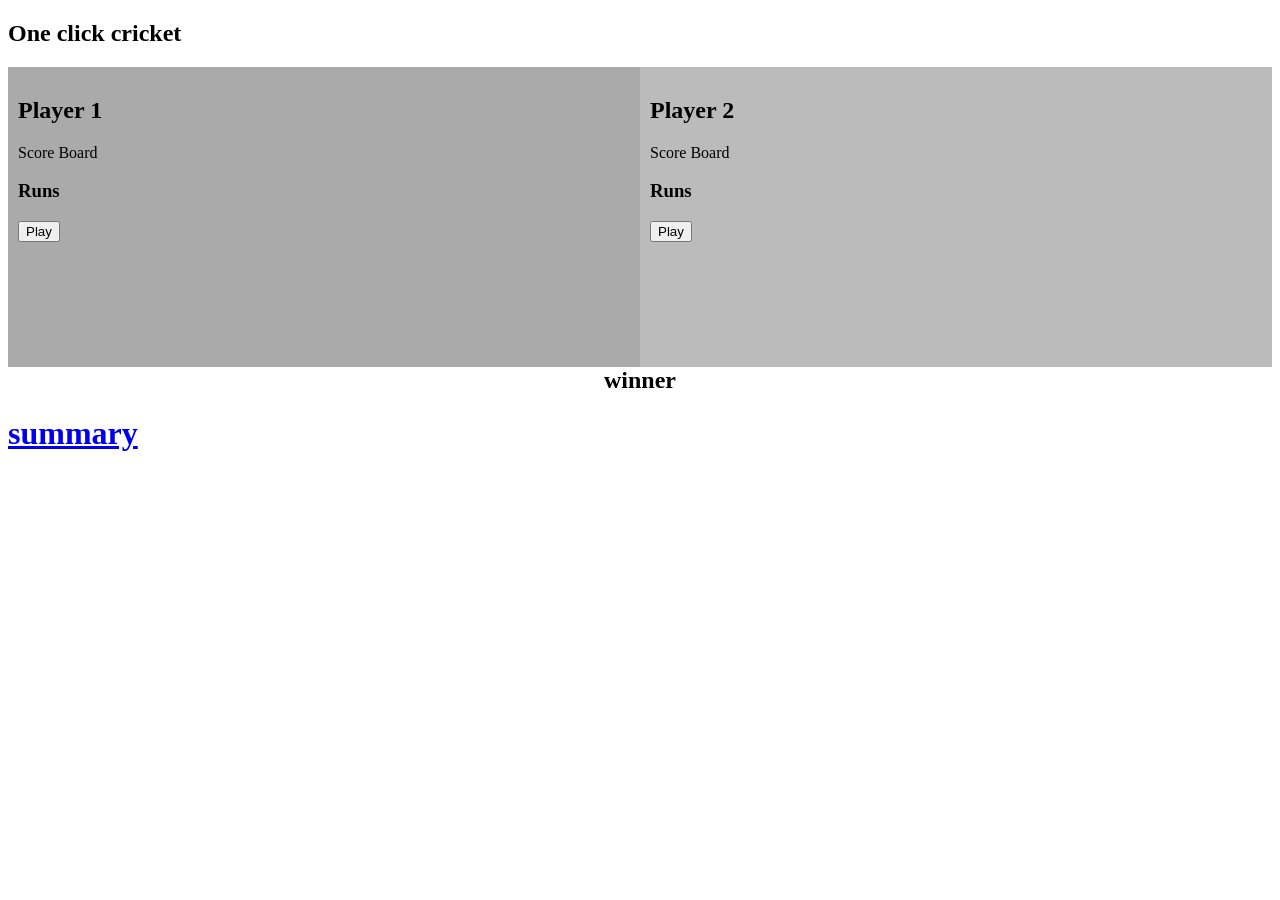
<file: javascript class/single cricket/index.html>
<!DOCTYPE html>
<html>
<head>
<meta name="viewport" content="width=device-width, initial-scale=1">
<style>
* {
  box-sizing: border-box;
}


.column {
  float: left;
  width: 50%;
  padding: 10px;
  height: 300px; 


.row:after {
  content: "";
  display: table;
  clear: both;
}
</style>
<script type="text/javascript" src="game.js"></script>

</head>
<body>

<h2>One click cricket</h2>

<div class="row">
  <div  class="column" style="background-color:#aaa;">
    <h2>Player 1</h2>
    <p>Score Board</p>
    

    <p>
      <h3>Runs</h3>
      <h3 id="d1"></h3>

      
      

      <button id="d1" onclick="random()">Play </button>
      

    </p>  
  </div>

  <div class="column" style="background-color:#bbb;">
    <h2>Player 2</h2>
    <p>Score Board</p>

    
    <p>
      <h3>Runs</h3>
      <h3 id="d2"></h3>

      <button  id="d2" onclick="random2()">Play </button>
      

    </p>  
  </div>
</div>

<div>
  <p>

    <center><h2>winner</h2></center>
    <center><h1 id="d3"></h1></center>
    <center><h2 id="d4"></h2></center>
    <center><h2 id="d5"></h2></center>
    <center><h2 id="d6"></h2></center>
    <center><h2 id="d7"></h2></center>
    <a href="page2.html"><h1> summary</h1></a>

  </p>
</div>



</body>
</html>
</file>
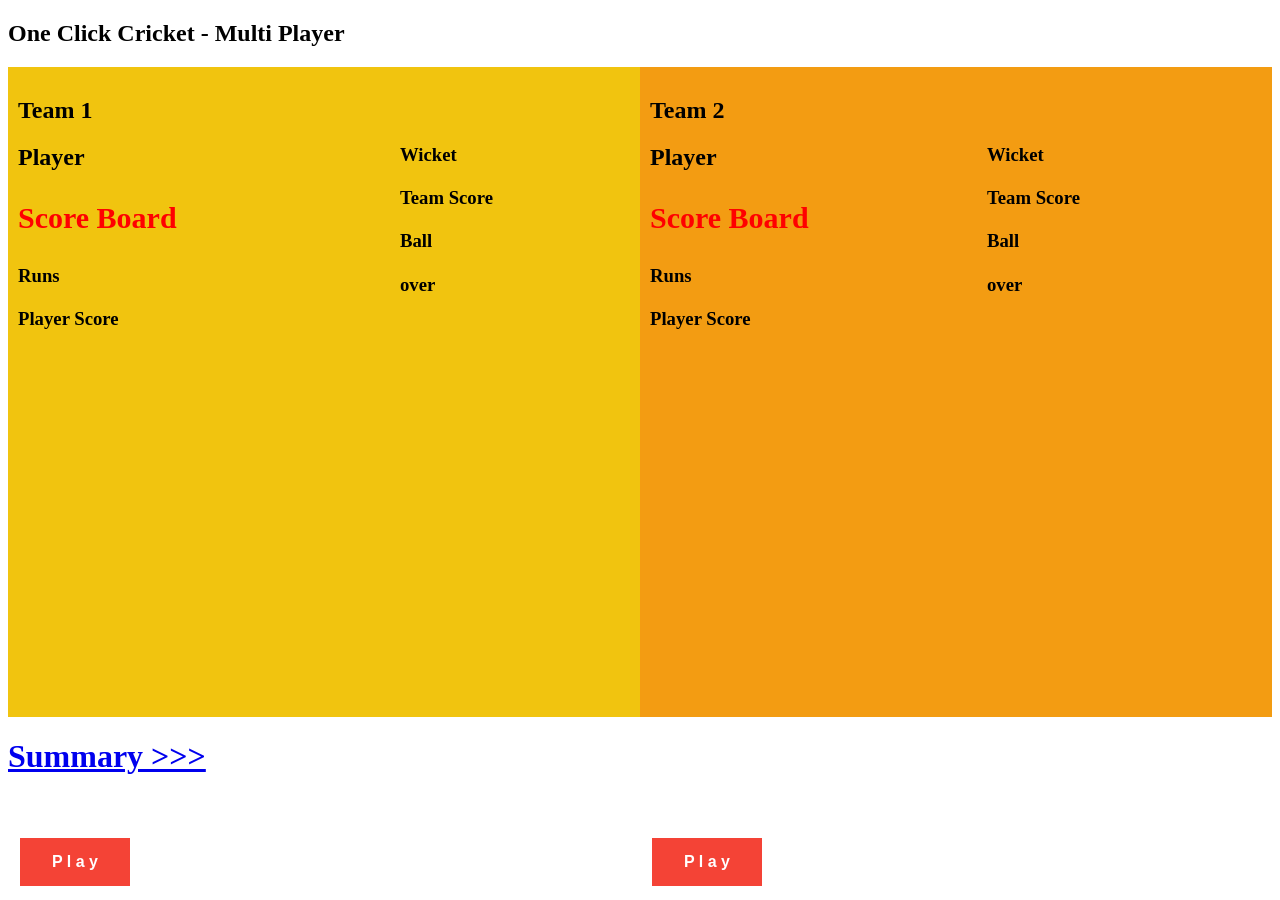
<file: javascript htask/cricket multiplayer/index.html>
<!DOCTYPE html>
<html>
<head>
<meta name="viewport" content="width=device-width, initial-scale=1">
<style>
* {
  box-sizing: border-box;
}

.button{
  background-color: #f44336; 
  border: none;
  color: white;
  padding: 15px 32px;
  text-align: center;
  text-decoration: none;
  display: inline-block;
  font-size: 16px;
  margin: 4px 2px;
  cursor: pointer;
  position: absolute;
  bottom: 10px;


}


.column {
  float: left;
  width: 50%;
  padding: 10px;
  height: 650px; 
}



.row:after {
  content: "";
  display: table;
  clear: both;
}




</style>


</head>
<body>

<h2>One Click Cricket - Multi Player</h2>

<div class="row">
  <div  class="column" style="background-color:#f1c40f;">
    <h2>Team 1</h2>
    <h2>Player</h2>
    <h2 id="player1"></h2>
    <!-- ------system display-------- -->
    <h4 id="#d1"></h4>
    <h4 id="#d2"></h4>
    <h4 id="d1.1"></h4>
    <h4 id="d1.2"></h4>

    <p style="font-size: 30px ; color: red;" id="sboard"><strong>Score Board</strong></p>
    <h3>Runs</h3>
    <h4 id="d1"></h4>
    <h4 id="#d1"></h4>
    <h3>Player Score</h3>
    <h4 id="sum1"></h4>

    <span style="position: absolute; left: 400px;top: 125px;">
    <h3>Wicket</h3>
    <h4 id="wicket"></h4>
    <h3>Team Score</h3>
    <h4 id="score1"></h4>
    <h3>Ball</h3>
    <h4 id="ball"></h4>
    <h3>over</h3>
    <h4 id="over"></h4>
  </span>
  <button id="d1" class="button" onclick="random()" ><strong>P l a y</strong> </button>
      
  </div>

  <div class="column" style="background-color:#f39c12;">
    <h2>Team 2</h2>
    <h2>Player</h2>
    <h2 id="player2"></h2>
    <!-- ------system display-------- -->
    <h4 id="#b1"></h4>
    <h4 id="#b2"></h4>
    <h4 id="b1.1"></h4>
    <h4 id="b1.2"></h4>

    <p style="font-size: 30px ; color: red;" id="sboard"><strong>Score Board</strong></p>
    <h3>Runs</h3>
    <h4 id="b1"></h4>
    <h4 id="#b1"></h4>
    <h3>Player Score</h3>
    <h4 id="sum2"></h4>

    <span style="position: absolute; right: 200px;top: 125px;">
    <h3>Wicket</h3>
    <h4 id="wicket2"></h4>
    <h3>Team Score</h3>
    <h4 id="score2"></h4>
    <h3>Ball</h3>
    <h4 id="ball2"></h4>
    <h3>over</h3>
    <h4 id="over2"></h4>
  </span>
    

      <button  id="d2" class="button" onclick="random2()"><strong>P l a y</strong> </button>
      

    </p>  
  </div>
</div>

<div>
  <p>
<!-- --------------display result ---------------------- -->
    <!-- <center><h2>winner</h2></center>
    <center><h1 id="d3"></h1></center>
    <center><h2 id="d4"></h2></center>
    <center><h2 id="d5"></h2></center>
    <center><h2 id="d6"></h2></center>
    <center><h2 id="d7"></h2></center> -->
    <a  href="page2.html"><h1> Summary >>></h1></a>

  </p>
</div>

<script type="text/javascript" src="game.js"></script>

</body>
</html>
</file>
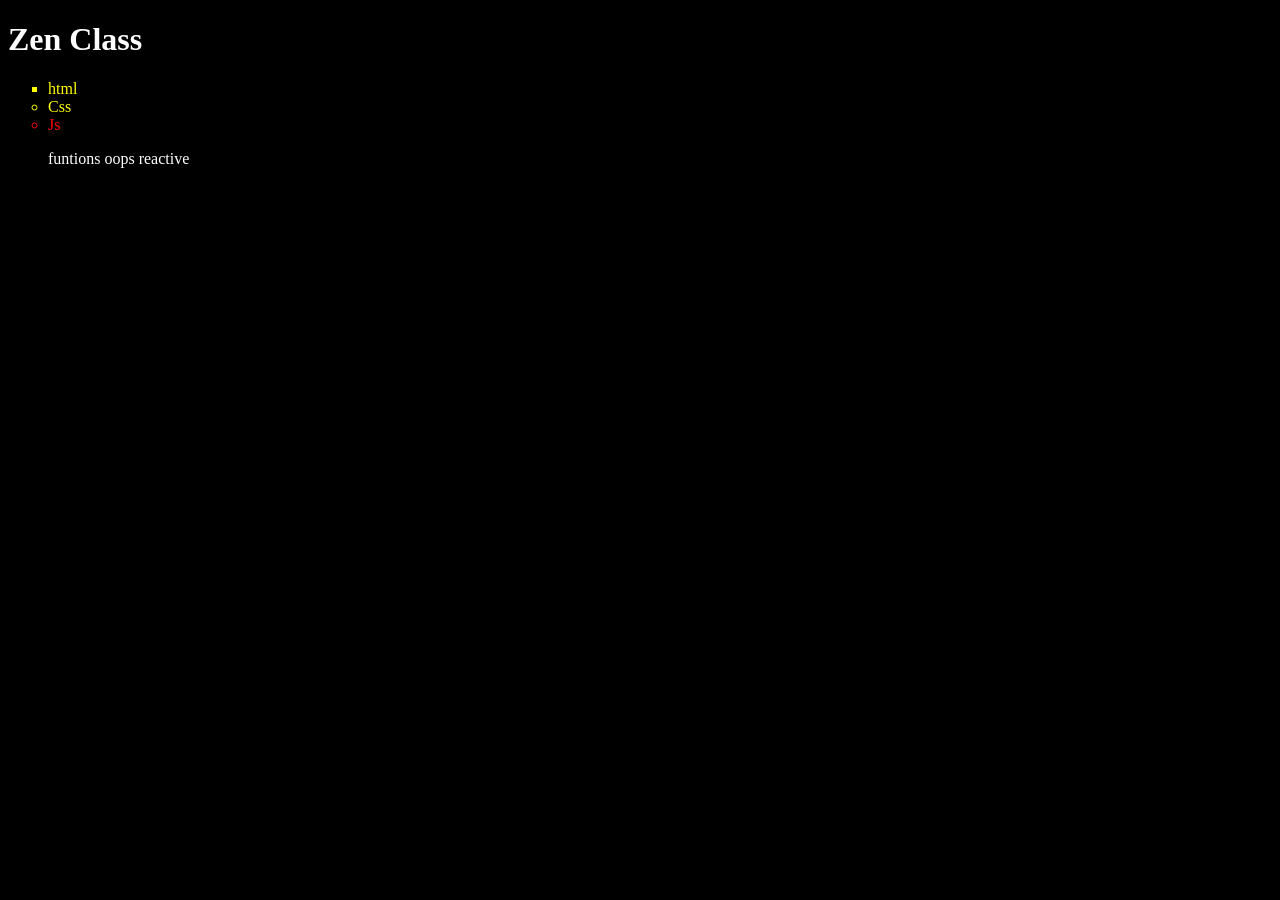
<file: Html class/testx.html>
<!DOCTYPE html>
<html>
<head>
	<title>10</title>
	<style type="text/css">
		body {
			background-color: black;}
			h1{
				color: white;

			} 
			ul#ab li{
				display: inline;
				color: white;
				border-left: 10 px;
			}

		
	</style>
</head>
<body>
	<div >
		<h1>Zen Class </h1>
		<ul id="1">
			<li type="square" style="color: yellow;">html</li>
			<li type="circle" style="color: yellow">Css</li>
			<li type="circle" style="color: red">Js</li>
		</ul>

		<ul id="ab">
			<li>funtions</li>
			<li>oops</li>
			<li>reactive</li>
		</ul>

	</div>

</body>
</html>
</file>
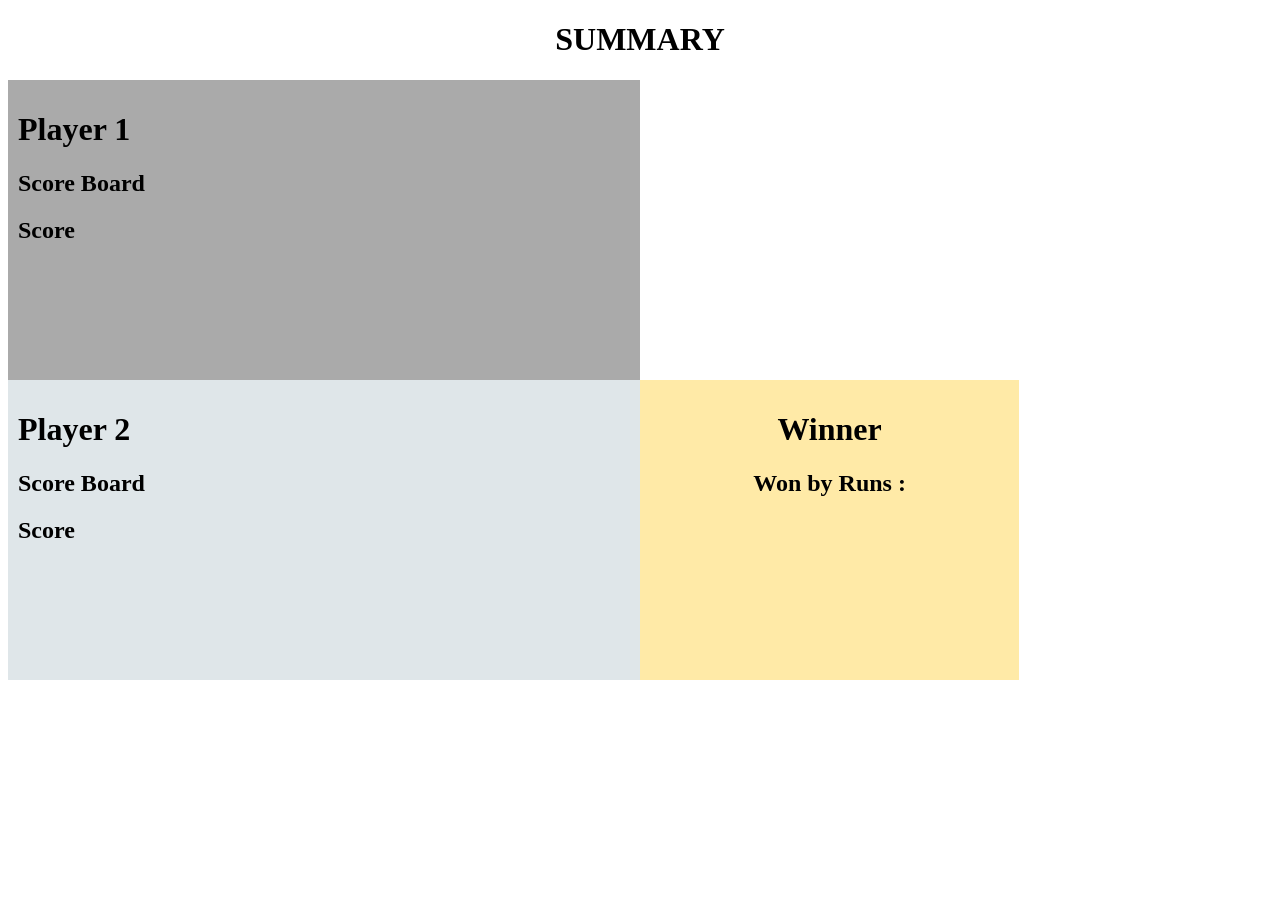
<file: javascript class/single cricket/page2.html>
<!DOCTYPE html>
<html>
<head>
<meta name="viewport" content="width=device-width, initial-scale=1">
<style>
* {
  box-sizing: border-box;
}


.column {
  
  width: 50%;
  padding: 10px;
  height: 300px;
}

.column2 {
  float: left;
  width: 50%;
  padding: 10px;
  height: 300px; 
}

.result{
  float: left;
  width: 30%;
  padding: 10px;
  height: 300px;
}



</style>



</head>
<body>
<center><h1>SUMMARY</h1></center>
<div  class="column" style="background-color:#aaa;">
    <h1><strong>Player 1</strong></h1>
    <h2>Score Board</h2>
    <h2>Score</h2>
    <h2 id="score1"></h2>
    
</div>

<div  class="column2" style="background-color:#dfe6e9;">
    <h1><strong>Player 2</strong></h1>
    <h2>Score Board</h2>
    <h2>Score</h2>
    <h2 id="score2"></h2>
    
</div>

<div class="result" style="background-color: #ffeaa7">
	<center><h1><strong>Winner</strong></h1></center>
	<center><h1 id="win"></h1></center>
	<!-- <center><h2><strong>Score</strong></h2></center>
	<center><h1 id="score"></h1></center> -->
	<center><h2><strong>Won by Runs :</strong></h2></center>
	<center><h1 id="runs"></h1></center>

</div>
<script type="text/javascript" src="summary.js"></script>
</body>
</html>
</file>
